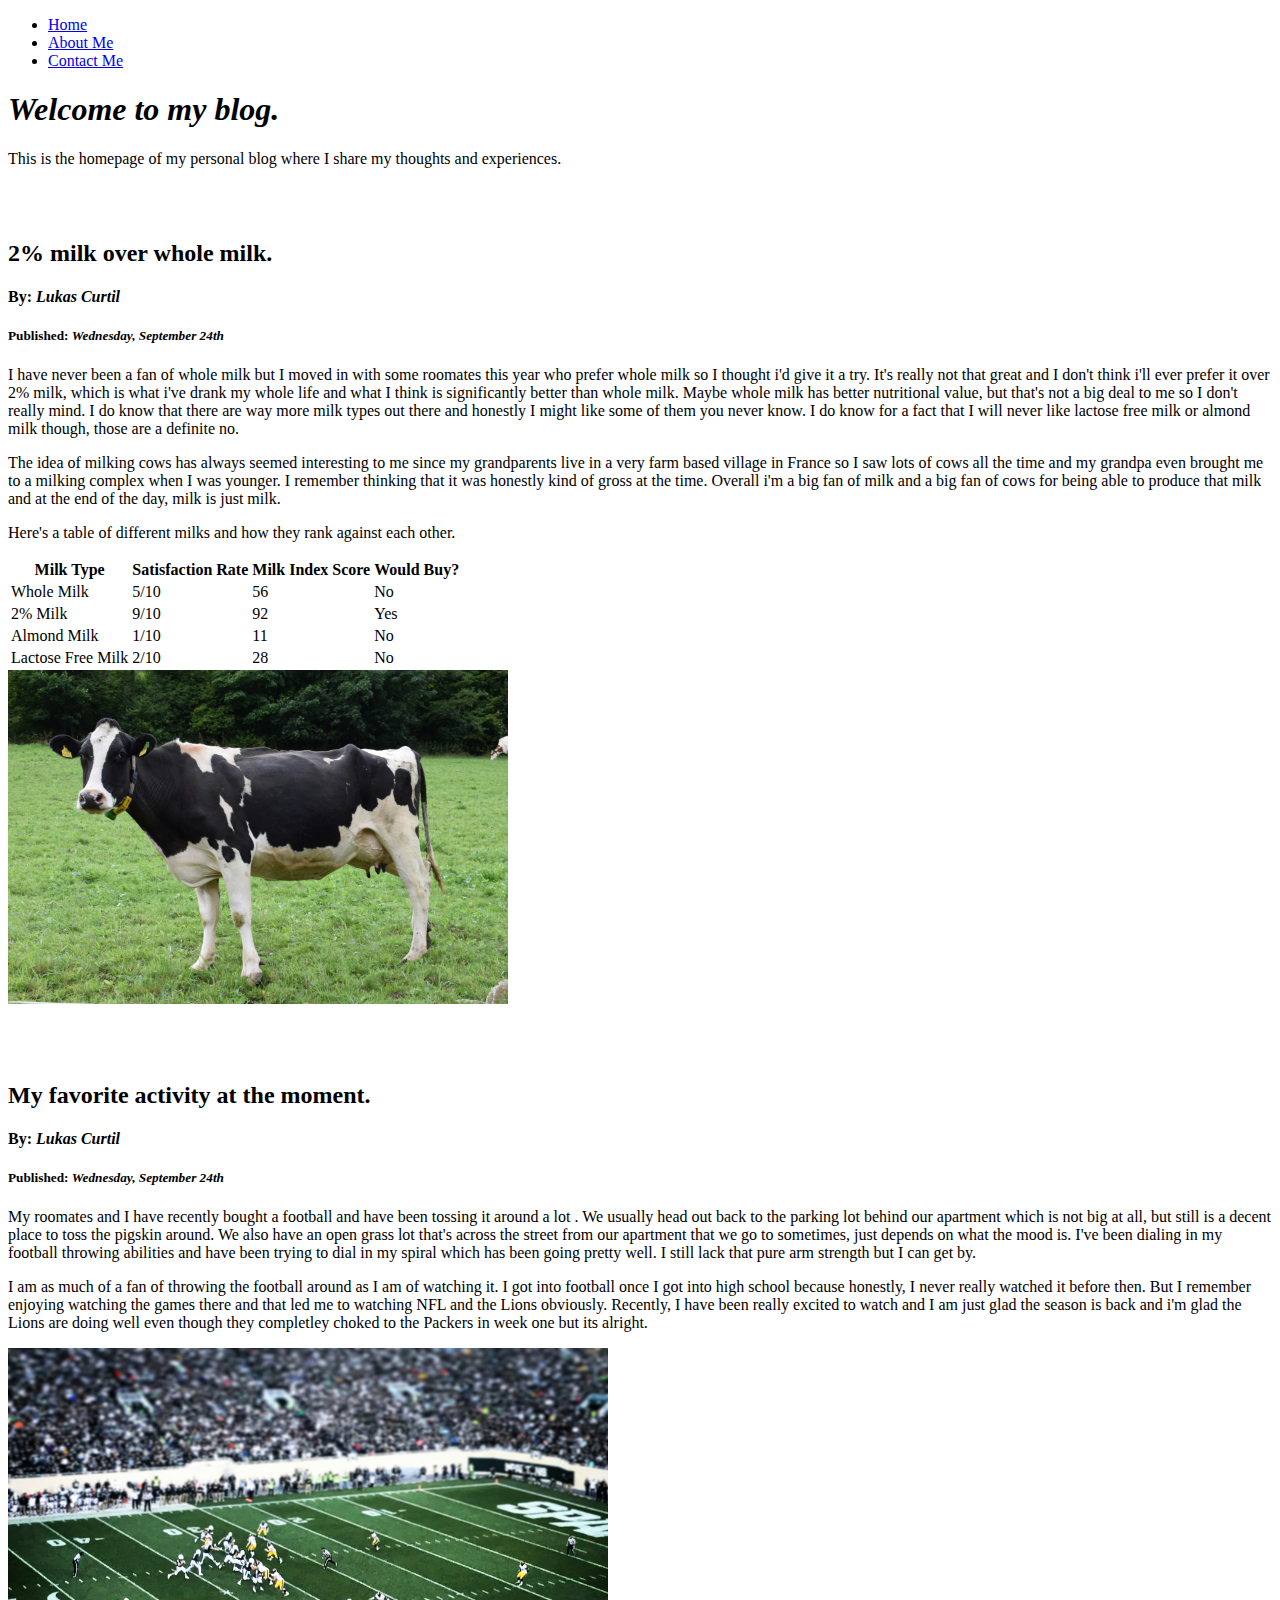
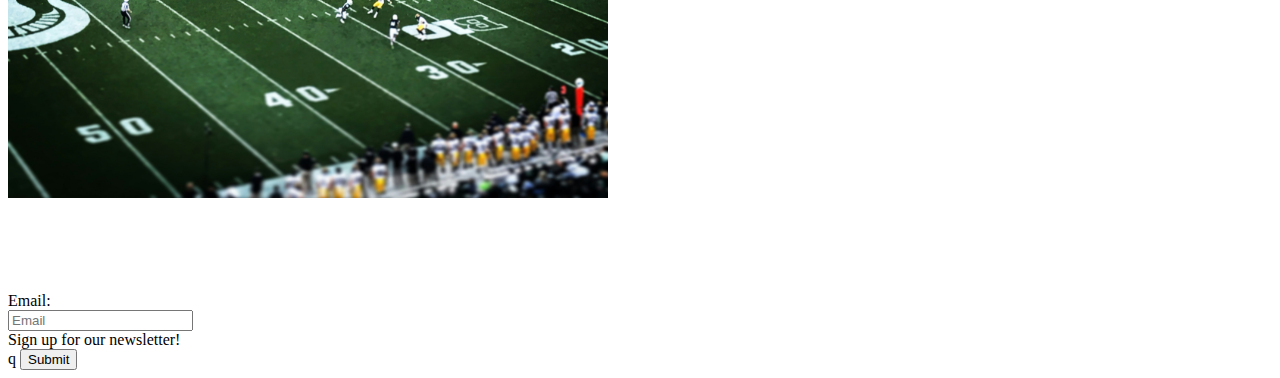
<file: index.html>
<!DOCTYPE html>
<html lang="en">
  <head>
    <meta charset="UTF-8">
    <meta name="viewport" content="width=device-width, initial-scale=1.0">
    <title>Home</title>
  </head>
  <body>
    <nav>
      <ul>
        <li><a href="index.html">Home</a></li>
        <li><a href="about.html">About Me</a></li>
        <li><a href="contact.html">Contact Me</a></li>
      </ul>
    </nav>
    <div>
      <h1><em>Welcome to my blog.</em></h1>
        <p>This is the homepage of my personal blog where I share my thoughts and experiences.</p>
      <br>
      <br>
      <article>
        <h2>2% milk over whole milk.</h2>
        <h4>By: <em>Lukas Curtil</em></h4>
        <h5>Published: <em>Wednesday, September 24th</em></h5>
        <p>I have never been a fan of whole milk but I moved in with some roomates this year who prefer whole milk so I thought i'd give it a try. It's really not that great and I don't think i'll ever prefer it over 2% milk, which is what i've drank my whole life and what I think is significantly better than whole milk. Maybe whole milk has better nutritional value, but that's not a big deal to me so I don't really mind. I do know that there are way more milk types out there and honestly I might like some of them you never know. I do know for a fact that I will never like lactose free milk or almond milk though, those are a definite no.</p>
        <p>The idea of milking cows has always seemed interesting to me since my grandparents live in a very farm based village in France so I saw lots of cows all the time and my grandpa even brought me to a milking complex when I was younger. I remember thinking that it was honestly kind of gross at the time. Overall i'm a big fan of milk and a big fan of cows for being able to produce that milk and at the end of the day, milk is just milk.</p>
        <p>Here's a table of different milks and how they rank against each other.</p>
        <div>
          <table>
              <thead>
                  <tr>
                      <th>Milk Type</th>
                      <th>Satisfaction Rate</th>
                      <th>Milk Index Score</th>
                      <th>Would Buy?</th>
                  </tr>
              </thead>
              <tbody>
                  <tr>
                      <td>Whole Milk</td>
                      <td>5/10</td>
                      <td>56</td>
                      <td>No</td>
                  </tr>
                  <tr>
                      <td>2% Milk</td>
                      <td>9/10</td>
                      <td>92</td>
                      <td>Yes</td>
                  </tr>
                  <tr>
                      <td>Almond Milk</td>
                      <td>1/10</td>
                      <td>11</td>
                      <td>No</td>
                  </tr>
                  <tr>
                      <td>Lactose Free Milk</td>
                      <td>2/10</td>
                      <td>28</td>
                      <td>No</td>
                  </tr>
              </tbody>
          </table>
        </div>
        <img src="cow_img.jpg" alt="A cow in a field" width="500">
      </article>
      <br>
      <br>
      <br>
      <article>
        <h2>My favorite activity at the moment.</h2>
        <h4>By: <em>Lukas Curtil</em></h4>
        <h5>Published: <em>Wednesday, September 24th</em></h5>
        <p>My roomates and I have recently bought a football and have been tossing it around a lot . We usually head out back to the parking lot behind our apartment which is not big at all, but still is a decent place to toss the pigskin around. We also have an open grass lot that's across the street from our apartment that we go to sometimes, just depends on what the mood is. I've been dialing in my football throwing abilities and have been trying to dial in my spiral which has been going pretty well. I still lack that pure arm strength but I can get by. </p>
        <p>I am as much of a fan of throwing the football around as I am of watching it. I got into football once I got into high school because honestly, I never really watched it before then. But I remember enjoying watching the games there and that led me to watching NFL and the Lions obviously. Recently, I have been really excited to watch and I am just glad the season is back and i'm glad the Lions are doing well even though they completley choked to the Packers in week one but its alright.</p>
        <img src="football_img.jpg" alt="Spartan Field with football players on it" width="600">
      </article>
    </div>
    <br>
    <br>
    <br>
    <br>
    <br>
    <div>
        <form name="email" netlify>  
            <label for="email">Email:</label><br>
            <input type="email" for="email" placeholder="Email"><br>Sign up for our newsletter!<br>q
            <input type="submit" value="Submit">
        </form>
      </div>
  </body>
</html>
</file>
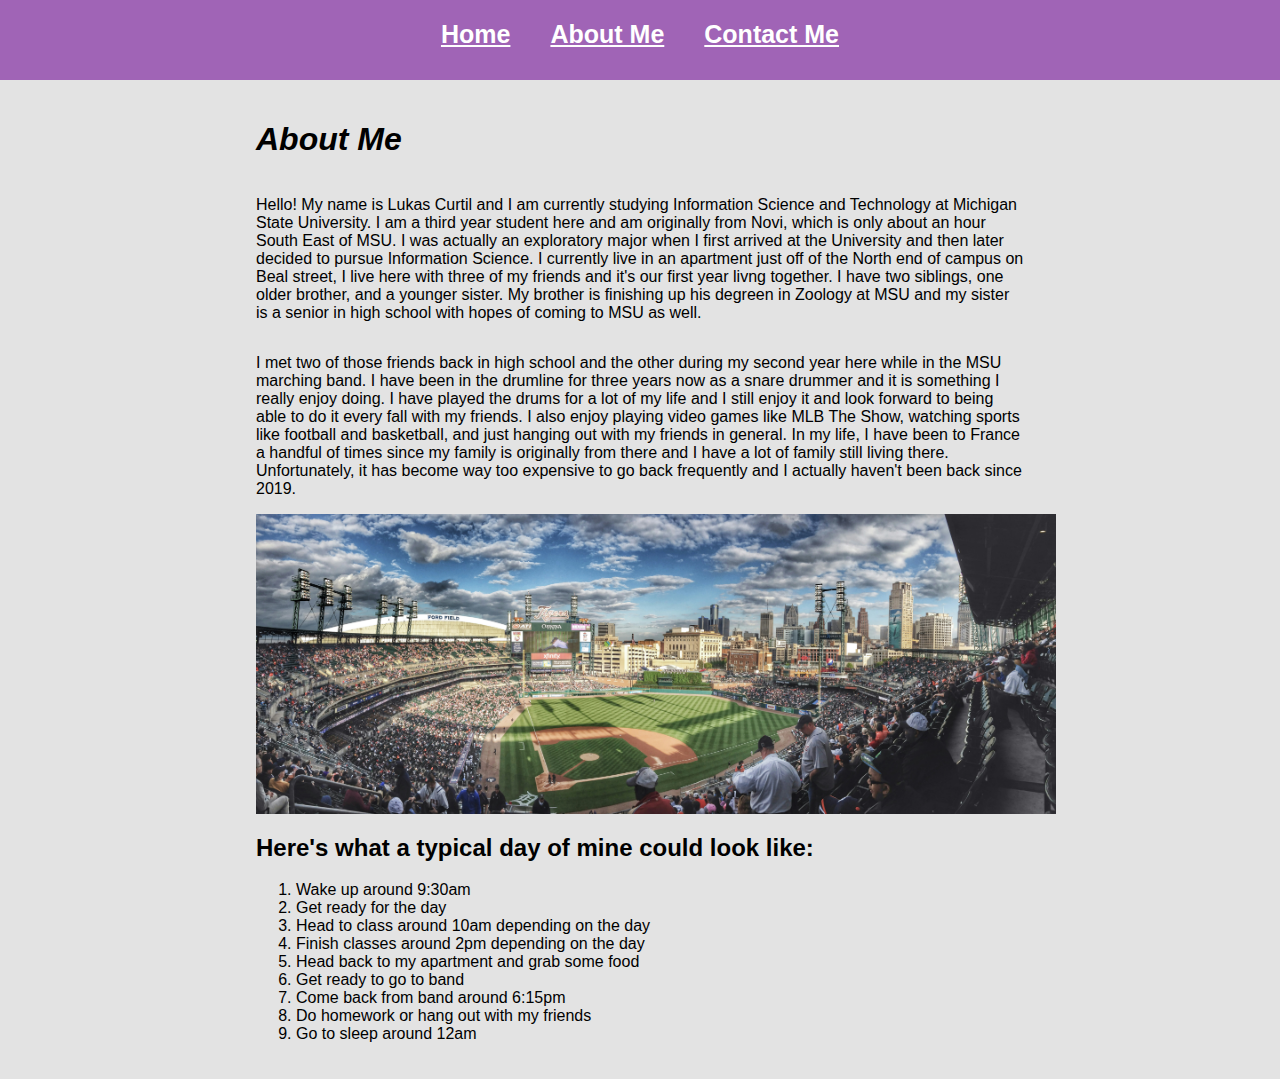
<file: about.html>
<!DOCTYPE html>
<html lang="en">
<head>
    <meta charset="UTF-8">
    <meta name="viewport" content="width=device-width, initial-scale=1.0">
    <title>About Me</title>
    <link rel="stylesheet" href="styles.css">
</head>
<body>
    <nav>
        <ul>
            <li><a href="index.html">Home</a></li>
            <li><a href="about.html">About Me</a></li>
            <li><a href="contact.html">Contact Me</a></li>
        </ul>
    </nav>
    <div class="content">
        <div class="flex-col">
            <h1><em>About Me</em></h1>
            <p>Hello! My name is Lukas Curtil and I am currently studying Information Science and Technology at Michigan State University. I am a third year student here and am originally from Novi, which is only about an hour South East of MSU. I was actually an exploratory major when I first arrived at the University and then later decided to pursue Information Science. I currently live in an apartment just off of the North end of campus on Beal street, I live here with three of my friends and it's our first year livng together. I have two siblings, one older brother, and a younger sister. My brother is finishing up his degreen in Zoology at MSU and my sister is a senior in high school with hopes of coming to MSU as well.</p>
            <p>I met two of those friends back in high school and the other during my second year here while in the MSU marching band. I have been in the drumline for three years now as a snare drummer and it is something I really enjoy doing. I have played the drums for a lot of my life and I still enjoy it and look forward to being able to do it every fall with my friends. I also enjoy playing video games like MLB The Show, watching sports like football and basketball, and just hanging out with my friends in general. In my life, I have been to France a handful of times since my family is originally from there and I have a lot of family still living there. Unfortunately, it has become way too expensive to go back frequently and I actually haven't been back since 2019.</p>
            <img src="comerica_img.jpg" alt="A baseball game at Comerica Park" width="800">
        </div>
        <section>
            <h2>Here's what a typical day of mine could look like:</h2>
            <ol>
                <li>Wake up around 9:30am</li>
                <li>Get ready for the day</li>
                <li>Head to class around 10am depending on the day</li>
                <li>Finish classes around 2pm depending on the day</li>
                <li>Head back to my apartment and grab some food</li>
                <li>Get ready to go to band</li>
                <li>Come back from band around 6:15pm</li>
                <li>Do homework or hang out with my friends</li>
                <li>Go to sleep around 12am</li>
            </ol>
        </section>
    </div>
</body>
</html>
</file>
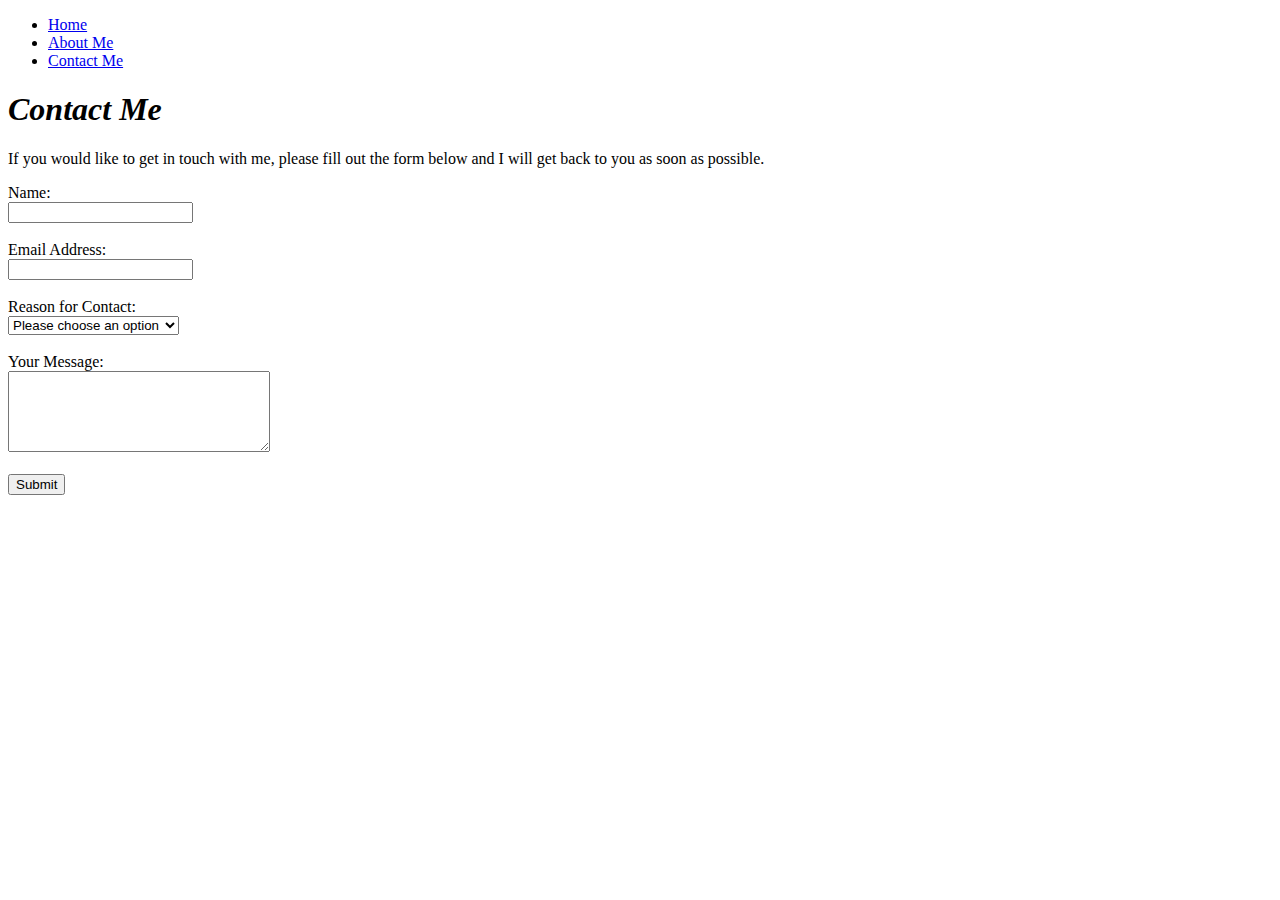
<file: contact.html>
<!DOCTYPE html>
<html lang="en">
<head>
    <meta charset="UTF-8">
    <meta name="viewport" content="width=device-width, initial-scale=1.0">
    <title>Contact Me</title>
</head>
<body>
    <nav>
        <ul>
            <li><a href="index.html">Home</a></li>
            <li><a href="about.html">About Me</a></li>
            <li><a href="contact.html">Contact Me</a></li>
        </ul>
    </nav>
    <section>
        <h1><em>Contact Me</em></h1>
        <p>
            If you would like to get in touch with me, please fill out the form below and I will get back to you as soon as possible.
        </p>
            <form>
                <label for="name">Name:</label><br>
                <input type="text" id="name" name="name" required><br><br>

                <label for="email">Email Address:</label><br>
                <input type="email" id="email" name="email" required><br><br>

                <label for="reason">Reason for Contact:</label><br>
                <select id="reason" name="reason" required>
                    <option value="">Please choose an option</option>
                    <option value="hi">Saying hi</option>
                    <option value="contractor">Looking for a contractor</option>
                    <option value="interview">Interested in an interview</option>
                </select><br><br>

                <label for="message">Your Message:</label><br>
                <textarea id="message" name="message" rows="5" cols="30" required></textarea><br><br>

                <input type="submit" value="Submit">
            </form>
    </section>  
</body>
</html>
</file>
<file: styles.css>
body {
    font-family: Arial, Helvetica, sans-serif;
    margin: 0px;
    background-color: rgb(227, 227, 227);
}

#subhead {
  margin-bottom: 70px;;
}

#post1 {
  margin-bottom: 70px;
}

#post2 {
  margin-bottom: 100px;
}

nav {
    position: sticky;
    top: 0;
    height: 60px;
    padding-top: 20px;
    background-color: rgb(160, 100, 182);
}

nav ul {
  list-style: none;
  margin: 0;
  padding: 0;
  display: flex;
  justify-content: center;
  align-items: center;
}

nav ul li {
  margin: 0 20px;
}

nav a {
  text-decoration: underline;
  color: white;
  font-weight: bold;
  font-size: 25px;
}

.content {
    max-width: 60%;
    margin: 0 auto;
    padding: 20px;
}

.flex-col {
    display: flex;
    flex-direction: column;
}
</file>
